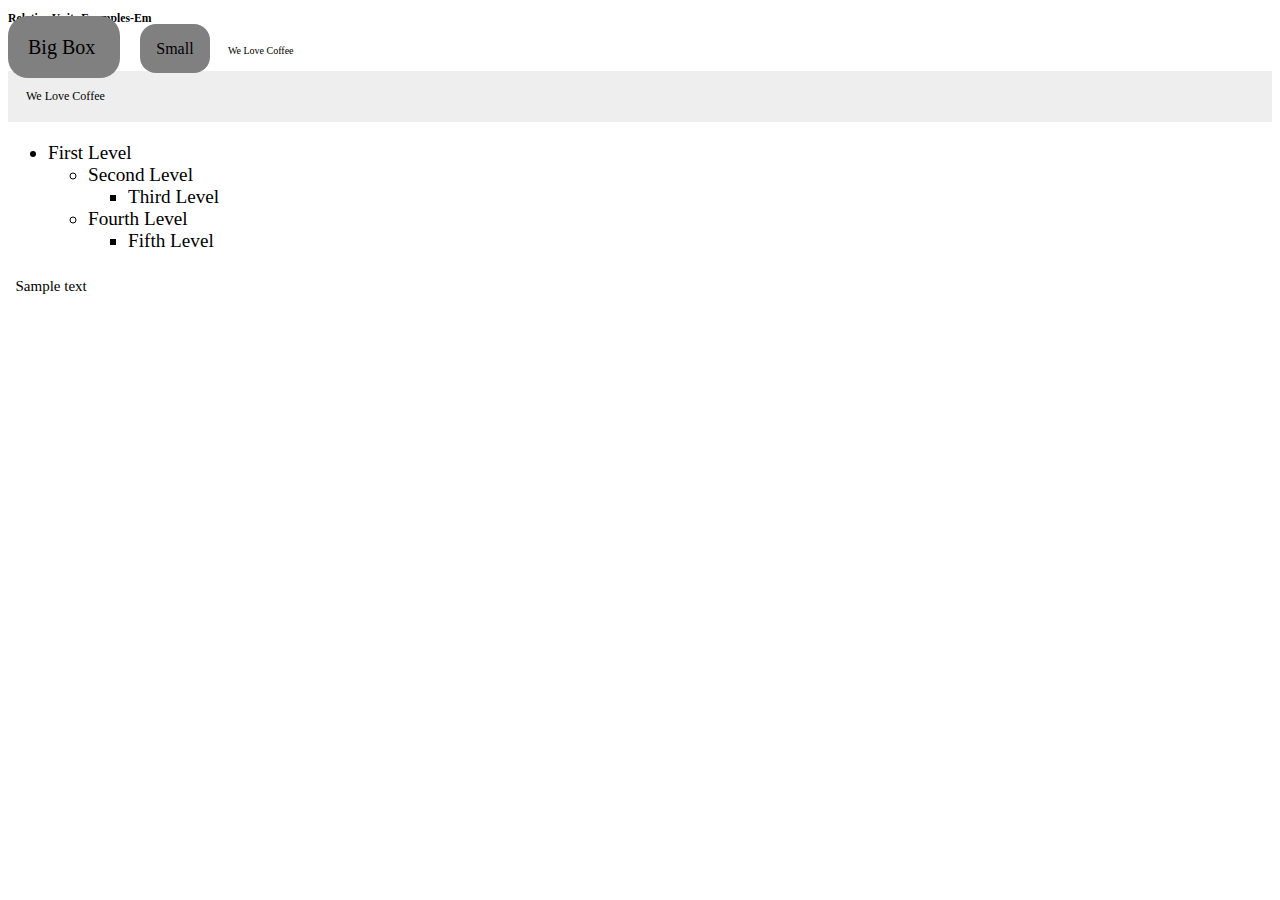
<file: Chapter_two-Relative Units/index.html>
<!DOCTYPE html>
<html lang="en">
  <head>
    <meta charset="UTF-8" />
    <meta name="viewport" content="width=device-width, initial-scale=1.0" />
    <meta http-equiv="X-UA-Compatible" content="ie=edge" />
    <title>Document</title>
    <link rel="stylesheet" href="style.css" />
  </head>
  <body>
    <h3>Relative Units Examples-Em</h3>
    <span class="box big-box">Big Box </span>
    <span class="box small-box">Small</span>

    We Love Coffee
    <p class="slogan">We Love Coffee</p>

    <ul>
      <li>
        First Level
        <ul>
          <li>
            Second Level
            <ul>
              <li>
                Third Level
              </li>
            </ul>
          </li>
          <li>
            Fourth Level
            <ul>
              <li>Fifth Level</li>
            </ul>
          </li>
        </ul>
      </li>
    </ul>

    <div class="text-content">
      Sample text
    </div>
  </body>
</html>
</file>
<file: Chapter_two-Relative Units/style.css>
:root {
  font-size: 1em;
}

body {
  font-size: 10px;
}

.slogan {
  font-size: 1.2em;
  padding: 1.5em;
  background-color: #eee;
}

.box {
  padding: 1em;
  border-radius: 1em;
  background-color: gray;
  margin-right: 1em;
}

.big-box {
  font-size: 20px;
}

.small-box {
  font-size: 16px;
}

ul {
  font-size: 1.2rem;
}

.text-content {
  font-size: 1.5em; /*this will calculate to 15px(font-size inherited from the body)*/
  padding: 0.5em; /*this will be based on the text-content font-size since it is the parent here*/
  /*so it will be calulated 0.5*15px(always the absolute value)=7.5px;*/
}
</file>
